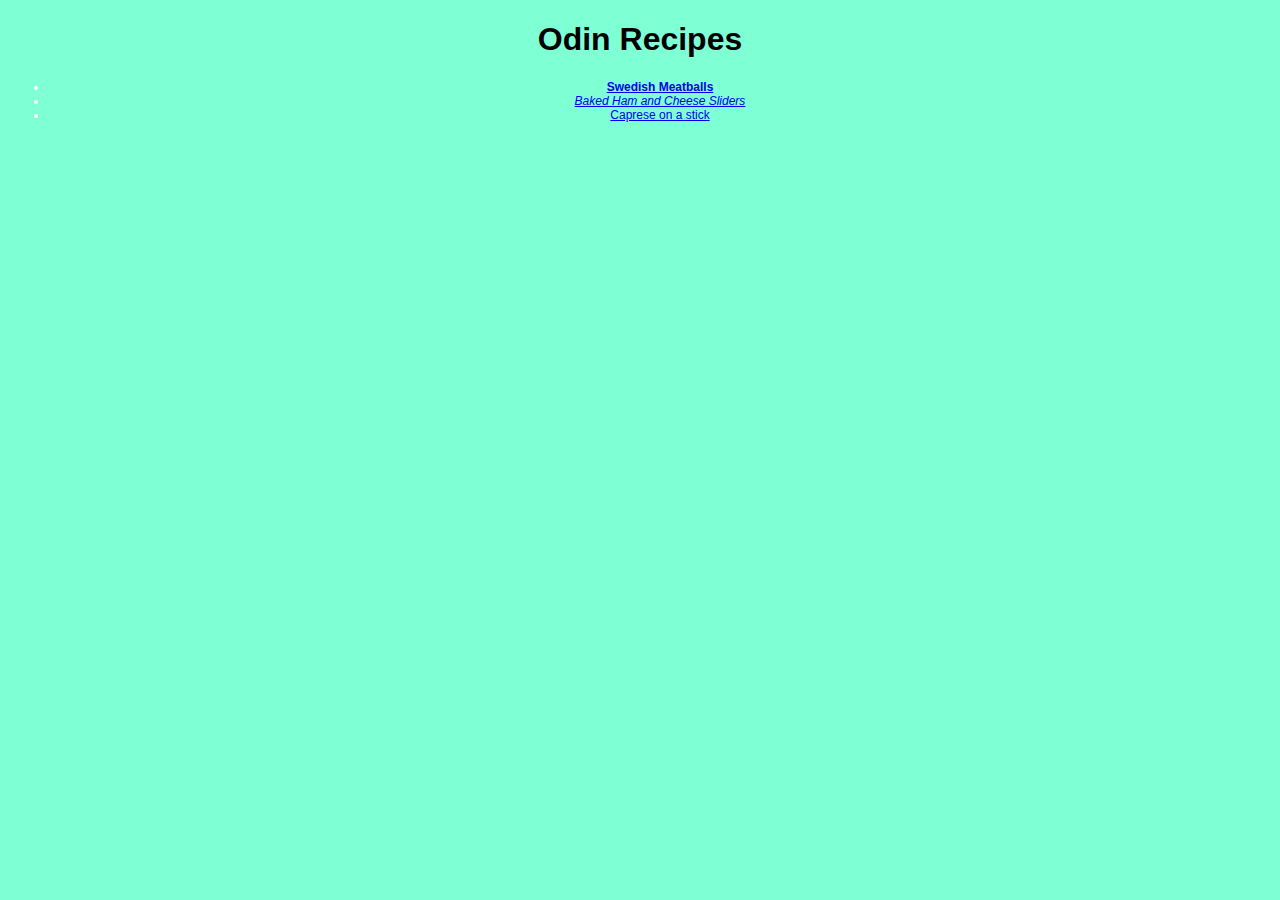
<file: index.html>
<!DOCTYPE html>
<html lang="en">
<head>
    <meta charset="UTF-8">
    <meta name="viewport" content="width=device-width, initial-scale=1.0">
    <link rel="stylesheet" href="style.css">
    <title>Odin Recipes</title>
</head>
<body>
    <h1>Odin Recipes</h1>
    <ul>
    <li class="list first"><a href="./recipes/swedish_meatballs.html">Swedish Meatballs</a></li>
    <li class="list second"><a href="./recipes/baked_ham_and_cheese_sliders.html">Baked Ham and Cheese Sliders</a></li>
    <li class="list third"><a href="./recipes/caprese_on_a_stick.html">Caprese on a stick</a></li>
    </ul>
</body>
</html>
</file>
<file: style.css>
* {
    font-family: Arial, Helvetica, sans-serif;
    text-align: center;
    background-color: aquamarine;
}
.list{
    font-size: 12px;
    color: white;
}
.first{
    font-weight: bold;
}
.second{
    font-style: italic;
}
</file>
